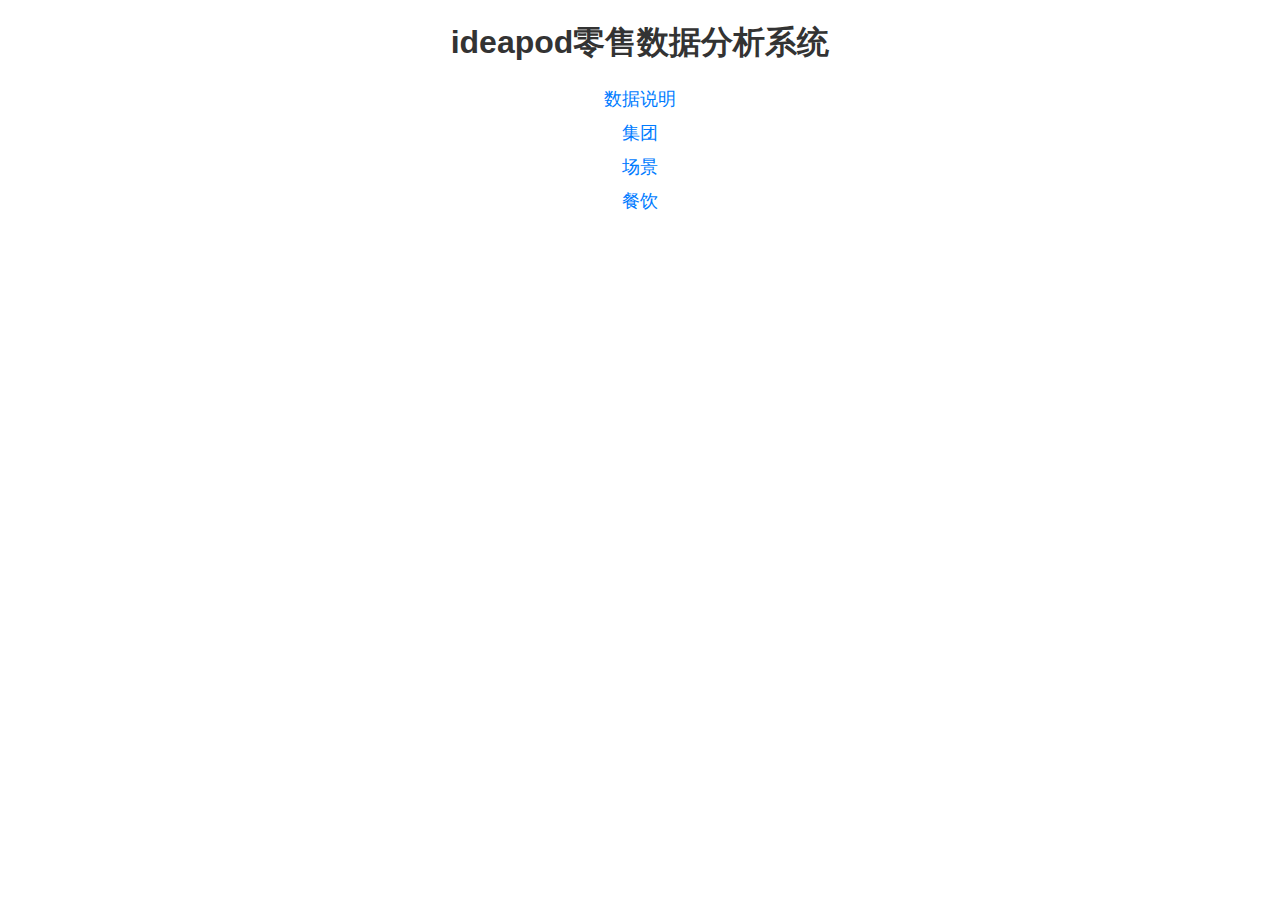
<file: static/Synology/index.html>
<!DOCTYPE html>
<html>
<head>
    <meta charset="UTF-8">
    <title>ideapod数据分析</title>
    <style>
        body {
            font-family: Arial, sans-serif;
            margin: 20px;
            text-align: center;
        }
        h1 {
            color: #333;
        }
        ul {
            list-style-type: none;
            padding: 0;
        }
        li {
            margin: 10px 0;
        }
        a {
            text-decoration: none;
            color: #007BFF;
            font-size: 18px;
        }
        a:hover {
            text-decoration: underline;
        }
    </style>
</head>
<body>
    <h1>ideapod零售数据分析系统</h1>
    <ul>
        <li><a href="/ideapod/note.html">数据说明</a></li>
        <li><a href="/ideapod/group.html">集团</a></li>
        <li><a href="/ideapod/space.html">场景</a></li>
        <li><a href="/ideapod/catering.html">餐饮</a></li>
    </ul>
</body>
</html>
</file>
